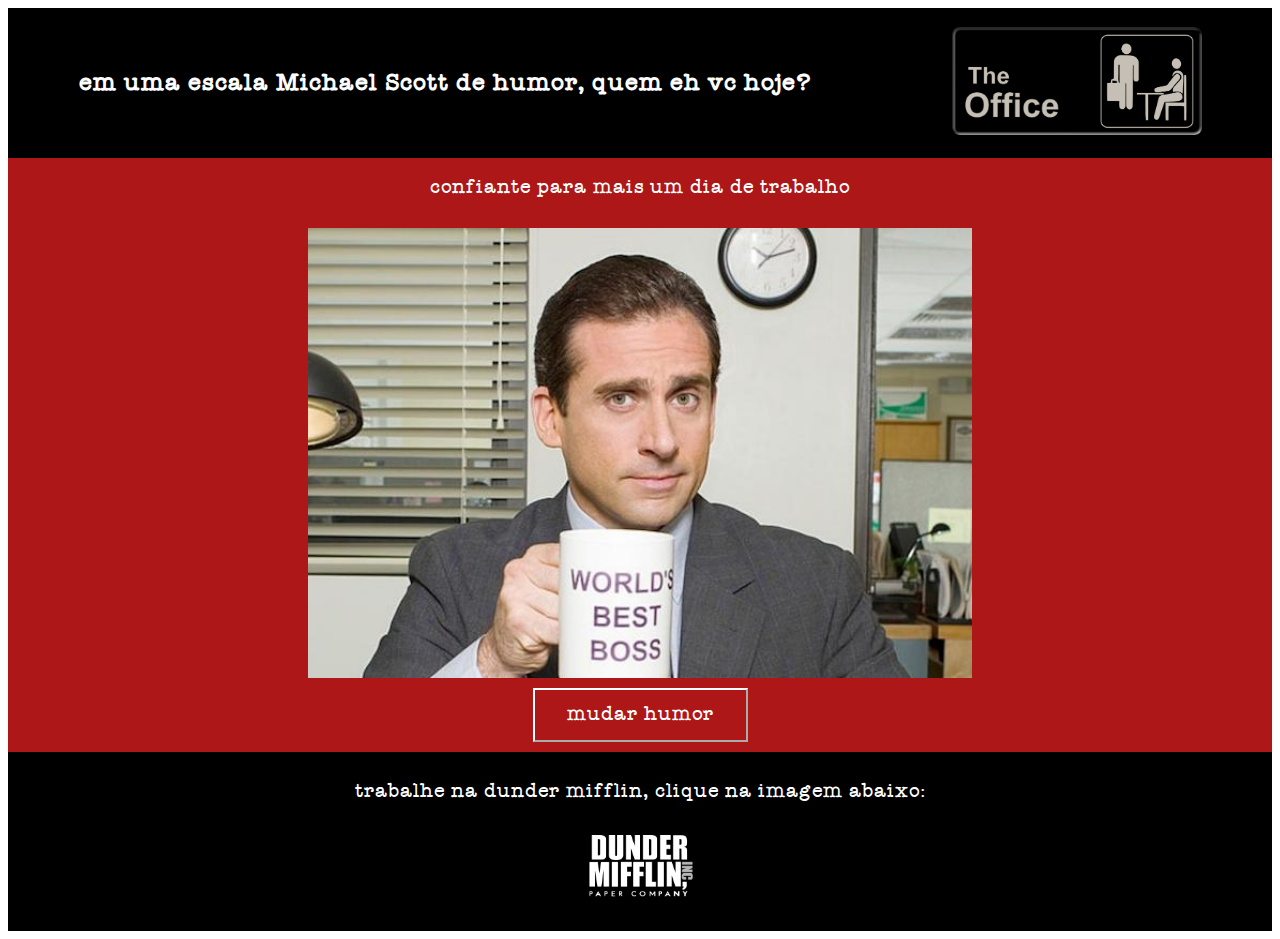
<file: projeto_01_mood_game/index.html>
<!DOCTYPE html>
<html lang="pt-br">

<head>
    <meta charset="UTF-8">
    <meta http-equiv="X-UA-Compatible" content="IE=edge">
    <meta name="viewport" content="width=device-width, initial-scale=1.0">
    <link rel="stylesheet" href="style.css">
    <title>Escala Michael Scott de humor</title>
</head>

<body>
    <header class="section1">
        <div class="imagem1">
            <img src="images/theoffice.png" width="250px">
        </div>
        <h2>em uma escala Michael Scott de humor, quem eh vc hoje?</h2>
    </header>

    <div class="legenda">
        <p id="michael1">confiante para mais um dia de trabalho</p>
    </div>

    <section class="section2">
        <img id="michael" src="images/confiante.jpg" alt="Michael Scott, personagem da série The Office">
    </section>

    <div class="botao">
        <button id="mudar_humor" value="confiante">mudar humor</button>
    </div>

    <footer>
        <p>trabalhe na dunder mifflin, clique na imagem abaixo:</p>
        <a href="https://www.linkedin.com/company/dunder-mifflin-scranton/?trk=similar-pages_result-card_full-click&originalSubdomain=br" target="_blank"><img class="imagem3" src="images/dundermifflin.png"></a>
    </footer>

    <script type="text/javascript" src="script.js"></script>
</body>

</html>
</file>
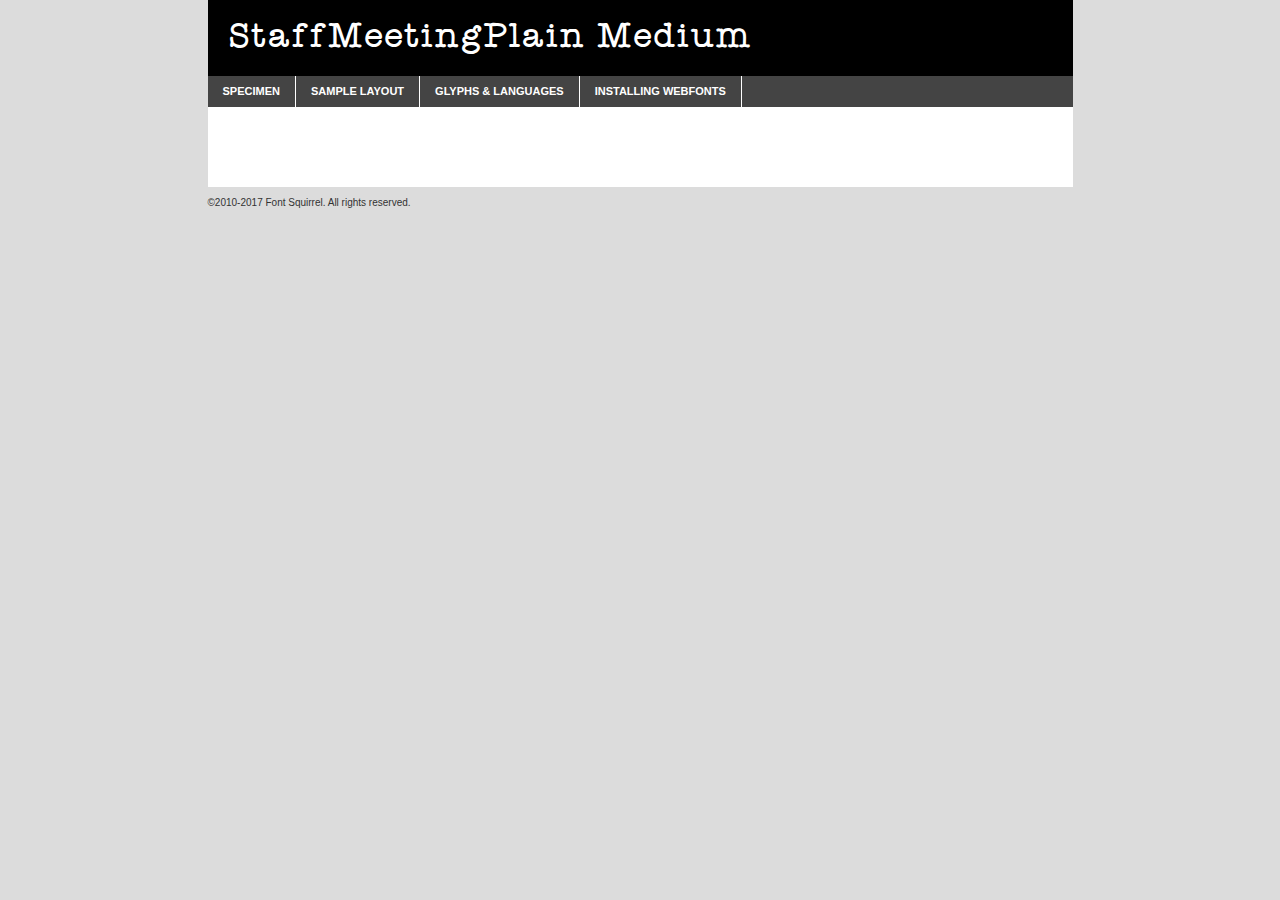
<file: projeto_01_mood_game/font/staffmeetingplain-demo.html>
<!DOCTYPE html PUBLIC "-//W3C//DTD XHTML 1.0 Transitional//EN"
	"http://www.w3.org/TR/xhtml1/DTD/xhtml1-transitional.dtd">

<html xmlns="http://www.w3.org/1999/xhtml" xml:lang="en" lang="en">
<head>
	<meta http-equiv="Content-Type" content="text/html; charset=utf-8" />
	<script src="http://ajax.googleapis.com/ajax/libs/jquery/1.7.2/jquery.min.js" type="text/javascript" charset="utf-8"></script>
	<script type="text/javascript">
	(function($){$.fn.easyTabs=function(option){var param=jQuery.extend({fadeSpeed:"fast",defaultContent:1,activeClass:'active'},option);$(this).each(function(){var thisId="#"+this.id;if(param.defaultContent==''){param.defaultContent=1;}
	if(typeof param.defaultContent=="number")
	{var defaultTab=$(thisId+" .tabs li:eq("+(param.defaultContent-1)+") a").attr('href').substr(1);}else{var defaultTab=param.defaultContent;}
	$(thisId+" .tabs li a").each(function(){var tabToHide=$(this).attr('href').substr(1);$("#"+tabToHide).addClass('easytabs-tab-content');});hideAll();changeContent(defaultTab);function hideAll(){$(thisId+" .easytabs-tab-content").hide();}
	function changeContent(tabId){hideAll();$(thisId+" .tabs li").removeClass(param.activeClass);$(thisId+" .tabs li a[href=#"+tabId+"]").closest('li').addClass(param.activeClass);if(param.fadeSpeed!="none")
	{$(thisId+" #"+tabId).fadeIn(param.fadeSpeed);}else{$(thisId+" #"+tabId).show();}}
	$(thisId+" .tabs li").click(function(){var tabId=$(this).find('a').attr('href').substr(1);changeContent(tabId);return false;});});}})(jQuery);
	</script>
	<link rel="stylesheet" href="specimen_files/specimen_stylesheet.css" type="text/css" charset="utf-8" />
	<link rel="stylesheet" href="stylesheet.css" type="text/css" charset="utf-8" />

	<style type="text/css">
					body{
				font-family: 'staffmeetingplainmedium';
							}
		</style>

	<title>StaffMeetingPlain Medium Specimen</title>
	
	
	<script type="text/javascript" charset="utf-8">
		$(document).ready(function() {
			$('#container').easyTabs({defaultContent:1});
		});
	</script>
</head>

<body>
<div id="container">
	<div id="header">
		StaffMeetingPlain Medium	</div>
	<ul class="tabs">
		<li><a href="#specimen">Specimen</a></li>
		<li><a href="#layout">Sample Layout</a></li>
				<li><a href="#glyphs">Glyphs &amp; Languages</a></li>
		<li><a href="#installing">Installing Webfonts</a></li>
		
	</ul>
	
	<div id="main_content">

		
			<div id="specimen">
		
				<div class="section">
					<div class="grid12 firstcol">
						<div class="huge">AaBb</div>
					</div>
				</div>
		
				<div class="section">
					<div class="glyph_range">A&#x200B;B&#x200b;C&#x200b;D&#x200b;E&#x200b;F&#x200b;G&#x200b;H&#x200b;I&#x200b;J&#x200b;K&#x200b;L&#x200b;M&#x200b;N&#x200b;O&#x200b;P&#x200b;Q&#x200b;R&#x200b;S&#x200b;T&#x200b;U&#x200b;V&#x200b;W&#x200b;X&#x200b;Y&#x200b;Z&#x200b;a&#x200b;b&#x200b;c&#x200b;d&#x200b;e&#x200b;f&#x200b;g&#x200b;h&#x200b;i&#x200b;j&#x200b;k&#x200b;l&#x200b;m&#x200b;n&#x200b;o&#x200b;p&#x200b;q&#x200b;r&#x200b;s&#x200b;t&#x200b;u&#x200b;v&#x200b;w&#x200b;x&#x200b;y&#x200b;z&#x200b;1&#x200b;2&#x200b;3&#x200b;4&#x200b;5&#x200b;6&#x200b;7&#x200b;8&#x200b;9&#x200b;0&#x200b;&amp;&#x200b;.&#x200b;,&#x200b;?&#x200b;!&#x200b;&#64;&#x200b;(&#x200b;)&#x200b;#&#x200b;$&#x200b;%&#x200b;*&#x200b;+&#x200b;-&#x200b;=&#x200b;:&#x200b;;</div>
				</div>
				<div class="section">
					<div class="grid12 firstcol">
						<table class="sample_table">
							<tr><td>10</td><td class="size10">abcdefghijklmnopqrstuvwxyzABCDEFGHIJKLMNOPQRSTUVWXYZ0123456789abcdefghijklmnopqrstuvwxyzABCDEFGHIJKLMNOPQRSTUVWXYZ0123456789abcdefghijklmnopqrstuvwxyzABCDEFGHIJKLMNOPQRSTUVWXYZ</td></tr>
							<tr><td>11</td><td class="size11">abcdefghijklmnopqrstuvwxyzABCDEFGHIJKLMNOPQRSTUVWXYZ0123456789abcdefghijklmnopqrstuvwxyzABCDEFGHIJKLMNOPQRSTUVWXYZ0123456789abcdefghijklmnopqrstuvwxyzABCDEFGHIJKLMNOPQRSTUVWXYZ</td></tr>
							<tr><td>12</td><td class="size12">abcdefghijklmnopqrstuvwxyzABCDEFGHIJKLMNOPQRSTUVWXYZ0123456789abcdefghijklmnopqrstuvwxyzABCDEFGHIJKLMNOPQRSTUVWXYZ0123456789abcdefghijklmnopqrstuvwxyzABCDEFGHIJKLMNOPQRSTUVWXYZ</td></tr>
							<tr><td>13</td><td class="size13">abcdefghijklmnopqrstuvwxyzABCDEFGHIJKLMNOPQRSTUVWXYZ0123456789abcdefghijklmnopqrstuvwxyzABCDEFGHIJKLMNOPQRSTUVWXYZ0123456789abcdefghijklmnopqrstuvwxyzABCDEFGHIJKLMNOPQRSTUVWXYZ</td></tr>
							<tr><td>14</td><td class="size14">abcdefghijklmnopqrstuvwxyzABCDEFGHIJKLMNOPQRSTUVWXYZ0123456789abcdefghijklmnopqrstuvwxyzABCDEFGHIJKLMNOPQRSTUVWXYZ0123456789abcdefghijklmnopqrstuvwxyzABCDEFGHIJKLMNOPQRSTUVWXYZ</td></tr>
							<tr><td>16</td><td class="size16">abcdefghijklmnopqrstuvwxyzABCDEFGHIJKLMNOPQRSTUVWXYZ0123456789abcdefghijklmnopqrstuvwxyzABCDEFGHIJKLMNOPQRSTUVWXYZ</td></tr>
							<tr><td>18</td><td class="size18">abcdefghijklmnopqrstuvwxyzABCDEFGHIJKLMNOPQRSTUVWXYZ0123456789abcdefghijklmnopqrstuvwxyzABCDEFGHIJKLMNOPQRSTUVWXYZ</td></tr>
							<tr><td>20</td><td class="size20">abcdefghijklmnopqrstuvwxyzABCDEFGHIJKLMNOPQRSTUVWXYZ0123456789abcdefghijklmnopqrstuvwxyzABCDEFGHIJKLMNOPQRSTUVWXYZ</td></tr>
							<tr><td>24</td><td class="size24">abcdefghijklmnopqrstuvwxyzABCDEFGHIJKLMNOPQRSTUVWXYZ0123456789abcdefghijklmnopqrstuvwxyzABCDEFGHIJKLMNOPQRSTUVWXYZ</td></tr>
							<tr><td>30</td><td class="size30">abcdefghijklmnopqrstuvwxyzABCDEFGHIJKLMNOPQRSTUVWXYZ0123456789abcdefghijklmnopqrstuvwxyzABCDEFGHIJKLMNOPQRSTUVWXYZ</td></tr>
							<tr><td>36</td><td class="size36">abcdefghijklmnopqrstuvwxyzABCDEFGHIJKLMNOPQRSTUVWXYZ0123456789abcdefghijklmnopqrstuvwxyzABCDEFGHIJKLMNOPQRSTUVWXYZ</td></tr>
							<tr><td>48</td><td class="size48">abcdefghijklmnopqrstuvwxyzABCDEFGHIJKLMNOPQRSTUVWXYZ0123456789abcdefghijklmnopqrstuvwxyzABCDEFGHIJKLMNOPQRSTUVWXYZ</td></tr>
							<tr><td>60</td><td class="size60">abcdefghijklmnopqrstuvwxyzABCDEFGHIJKLMNOPQRSTUVWXYZ0123456789abcdefghijklmnopqrstuvwxyzABCDEFGHIJKLMNOPQRSTUVWXYZ</td></tr>
							<tr><td>72</td><td class="size72">abcdefghijklmnopqrstuvwxyzABCDEFGHIJKLMNOPQRSTUVWXYZ0123456789abcdefghijklmnopqrstuvwxyzABCDEFGHIJKLMNOPQRSTUVWXYZ</td></tr>
							<tr><td>90</td><td class="size90">abcdefghijklmnopqrstuvwxyzABCDEFGHIJKLMNOPQRSTUVWXYZ0123456789abcdefghijklmnopqrstuvwxyzABCDEFGHIJKLMNOPQRSTUVWXYZ</td></tr>
						</table>
				
					</div>
			
				</div>
		
		
		
								<div class="section" id="bodycomparison">


										<div id="xheight">
				<div class="fontbody">&#x25FC;&#x25FC;&#x25FC;&#x25FC;&#x25FC;&#x25FC;&#x25FC;&#x25FC;&#x25FC;&#x25FC;&#x25FC;&#x25FC;&#x25FC;&#x25FC;&#x25FC;&#x25FC;&#x25FC;&#x25FC;&#x25FC;&#x25FC;&#x25FC;&#x25FC;&#x25FC;&#x25FC;&#x25FC;&#x25FC;&#x25FC;&#x25FC;&#x25FC;&#x25FC;&#x25FC;&#x25FC;&#x25FC;&#x25FC;&#x25FC;&#x25FC;&#x25FC;&#x25FC;&#x25FC;&#x25FC;&#x25FC;&#x25FC;&#x25FC;&#x25FC;&#x25FC;&#x25FC;&#x25FC;&#x25FC;&#x25FC;&#x25FC;&#x25FC;&#x25FC;&#x25FC;&#x25FC;&#x25FC;&#x25FC;&#x25FC;&#x25FC;&#x25FC;&#x25FC;&#x25FC;&#x25FC;&#x25FC;&#x25FC;&#x25FC;&#x25FC;&#x25FC;&#x25FC;&#x25FC;&#x25FC;&#x25FC;&#x25FC;&#x25FC;&#x25FC;&#x25FC;&#x25FC;&#x25FC;&#x25FC;&#x25FC;&#x25FC;&#x25FC;&#x25FC;&#x25FC;&#x25FC;&#x25FC;&#x25FC;&#x25FC;&#x25FC;&#x25FC;&#x25FC;&#x25FC;&#x25FC;&#x25FC;&#x25FC;&#x25FC;&#x25FC;&#x25FC;&#x25FC;&#x25FC;body</div><div class="arialbody">body</div><div class="verdanabody">body</div><div class="georgiabody">body</div></div>
										<div class="fontbody" style="z-index:1">
											body<span>StaffMeetingPlain Medium</span>
										</div>
										<div class="arialbody" style="z-index:1">
											body<span>Arial</span>
										</div>
										<div class="verdanabody" style="z-index:1">
											body<span>Verdana</span>
										</div>
										<div class="georgiabody" style="z-index:1">
											body<span>Georgia</span>
										</div>



								</div>
		
		
				<div class="section psample psample_row1" id="">
					
					<div class="grid2 firstcol">
						<p class="size10"><span>10.</span>Aenean lacinia bibendum nulla sed consectetur. Fusce dapibus, tellus ac cursus commodo, tortor mauris condimentum nibh, ut fermentum massa justo sit amet risus. Nullam id dolor id nibh ultricies vehicula ut id elit. Cum sociis natoque penatibus et magnis dis parturient montes, nascetur ridiculus mus. Nulla vitae elit libero, a pharetra augue.</p>
			
					</div>
					<div class="grid3">
						<p class="size11"><span>11.</span>Aenean lacinia bibendum nulla sed consectetur. Fusce dapibus, tellus ac cursus commodo, tortor mauris condimentum nibh, ut fermentum massa justo sit amet risus. Nullam id dolor id nibh ultricies vehicula ut id elit. Cum sociis natoque penatibus et magnis dis parturient montes, nascetur ridiculus mus. Nulla vitae elit libero, a pharetra augue.</p>
			
					</div>
					<div class="grid3">
						<p class="size12"><span>12.</span>Aenean lacinia bibendum nulla sed consectetur. Fusce dapibus, tellus ac cursus commodo, tortor mauris condimentum nibh, ut fermentum massa justo sit amet risus. Nullam id dolor id nibh ultricies vehicula ut id elit. Cum sociis natoque penatibus et magnis dis parturient montes, nascetur ridiculus mus. Nulla vitae elit libero, a pharetra augue.</p>
			
					</div>
					<div class="grid4">
						<p class="size13"><span>13.</span>Aenean lacinia bibendum nulla sed consectetur. Fusce dapibus, tellus ac cursus commodo, tortor mauris condimentum nibh, ut fermentum massa justo sit amet risus. Nullam id dolor id nibh ultricies vehicula ut id elit. Cum sociis natoque penatibus et magnis dis parturient montes, nascetur ridiculus mus. Nulla vitae elit libero, a pharetra augue.</p>
			
					</div>
					<div class="white_blend"></div>
					
				</div>
				<div class="section psample psample_row2" id="">
					<div class="grid3 firstcol">
						<p class="size14"><span>14.</span>Aenean lacinia bibendum nulla sed consectetur. Fusce dapibus, tellus ac cursus commodo, tortor mauris condimentum nibh, ut fermentum massa justo sit amet risus. Nullam id dolor id nibh ultricies vehicula ut id elit. Cum sociis natoque penatibus et magnis dis parturient montes, nascetur ridiculus mus. Nulla vitae elit libero, a pharetra augue.</p>
			
					</div>
					<div class="grid4">
						<p class="size16"><span>16.</span>Aenean lacinia bibendum nulla sed consectetur. Fusce dapibus, tellus ac cursus commodo, tortor mauris condimentum nibh, ut fermentum massa justo sit amet risus. Nullam id dolor id nibh ultricies vehicula ut id elit. Cum sociis natoque penatibus et magnis dis parturient montes, nascetur ridiculus mus. Nulla vitae elit libero, a pharetra augue.</p>
			
					</div>
					<div class="grid5">
						<p class="size18"><span>18.</span>Aenean lacinia bibendum nulla sed consectetur. Fusce dapibus, tellus ac cursus commodo, tortor mauris condimentum nibh, ut fermentum massa justo sit amet risus. Nullam id dolor id nibh ultricies vehicula ut id elit. Cum sociis natoque penatibus et magnis dis parturient montes, nascetur ridiculus mus. Nulla vitae elit libero, a pharetra augue.</p>
			
					</div>

					<div class="white_blend"></div>

				</div>
				
				<div class="section psample psample_row3" id="">
					<div class="grid5 firstcol">
						<p class="size20"><span>20.</span>Aenean lacinia bibendum nulla sed consectetur. Fusce dapibus, tellus ac cursus commodo, tortor mauris condimentum nibh, ut fermentum massa justo sit amet risus. Nullam id dolor id nibh ultricies vehicula ut id elit. Cum sociis natoque penatibus et magnis dis parturient montes, nascetur ridiculus mus. Nulla vitae elit libero, a pharetra augue.</p>
					</div>
					<div class="grid7">
						<p class="size24"><span>24.</span>Aenean lacinia bibendum nulla sed consectetur. Fusce dapibus, tellus ac cursus commodo, tortor mauris condimentum nibh, ut fermentum massa justo sit amet risus. Nullam id dolor id nibh ultricies vehicula ut id elit. Cum sociis natoque penatibus et magnis dis parturient montes, nascetur ridiculus mus. Nulla vitae elit libero, a pharetra augue.</p>
					</div>
					
					<div class="white_blend"></div>
					
				</div>
				
				<div class="section psample psample_row4" id="">
					<div class="grid12 firstcol">
						<p class="size30"><span>30.</span>Aenean lacinia bibendum nulla sed consectetur. Fusce dapibus, tellus ac cursus commodo, tortor mauris condimentum nibh, ut fermentum massa justo sit amet risus. Nullam id dolor id nibh ultricies vehicula ut id elit. Cum sociis natoque penatibus et magnis dis parturient montes, nascetur ridiculus mus. Nulla vitae elit libero, a pharetra augue.</p>
					</div>
					<div class="white_blend"></div>
					
				</div>
				
				
				
				<div class="section psample psample_row1 fullreverse">
					<div class="grid2 firstcol">
						<p class="size10"><span>10.</span>Aenean lacinia bibendum nulla sed consectetur. Fusce dapibus, tellus ac cursus commodo, tortor mauris condimentum nibh, ut fermentum massa justo sit amet risus. Nullam id dolor id nibh ultricies vehicula ut id elit. Cum sociis natoque penatibus et magnis dis parturient montes, nascetur ridiculus mus. Nulla vitae elit libero, a pharetra augue.</p>
			
					</div>
					<div class="grid3">
						<p class="size11"><span>11.</span>Aenean lacinia bibendum nulla sed consectetur. Fusce dapibus, tellus ac cursus commodo, tortor mauris condimentum nibh, ut fermentum massa justo sit amet risus. Nullam id dolor id nibh ultricies vehicula ut id elit. Cum sociis natoque penatibus et magnis dis parturient montes, nascetur ridiculus mus. Nulla vitae elit libero, a pharetra augue.</p>
			
					</div>
					<div class="grid3">
						<p class="size12"><span>12.</span>Aenean lacinia bibendum nulla sed consectetur. Fusce dapibus, tellus ac cursus commodo, tortor mauris condimentum nibh, ut fermentum massa justo sit amet risus. Nullam id dolor id nibh ultricies vehicula ut id elit. Cum sociis natoque penatibus et magnis dis parturient montes, nascetur ridiculus mus. Nulla vitae elit libero, a pharetra augue.</p>
			
					</div>
					<div class="grid4">
						<p class="size13"><span>13.</span>Aenean lacinia bibendum nulla sed consectetur. Fusce dapibus, tellus ac cursus commodo, tortor mauris condimentum nibh, ut fermentum massa justo sit amet risus. Nullam id dolor id nibh ultricies vehicula ut id elit. Cum sociis natoque penatibus et magnis dis parturient montes, nascetur ridiculus mus. Nulla vitae elit libero, a pharetra augue.</p>
			
					</div>
					<div class="black_blend"></div>
					
				</div>
				
				<div class="section psample psample_row2 fullreverse">
					<div class="grid3 firstcol">
						<p class="size14"><span>14.</span>Aenean lacinia bibendum nulla sed consectetur. Fusce dapibus, tellus ac cursus commodo, tortor mauris condimentum nibh, ut fermentum massa justo sit amet risus. Nullam id dolor id nibh ultricies vehicula ut id elit. Cum sociis natoque penatibus et magnis dis parturient montes, nascetur ridiculus mus. Nulla vitae elit libero, a pharetra augue.</p>
			
					</div>
					<div class="grid4">
						<p class="size16"><span>16.</span>Aenean lacinia bibendum nulla sed consectetur. Fusce dapibus, tellus ac cursus commodo, tortor mauris condimentum nibh, ut fermentum massa justo sit amet risus. Nullam id dolor id nibh ultricies vehicula ut id elit. Cum sociis natoque penatibus et magnis dis parturient montes, nascetur ridiculus mus. Nulla vitae elit libero, a pharetra augue.</p>
			
					</div>
					<div class="grid5">
						<p class="size18"><span>18.</span>Aenean lacinia bibendum nulla sed consectetur. Fusce dapibus, tellus ac cursus commodo, tortor mauris condimentum nibh, ut fermentum massa justo sit amet risus. Nullam id dolor id nibh ultricies vehicula ut id elit. Cum sociis natoque penatibus et magnis dis parturient montes, nascetur ridiculus mus. Nulla vitae elit libero, a pharetra augue.</p>
			
					</div>
					<div class="black_blend"></div>

				</div>
				
				<div class="section psample fullreverse psample_row3" id="">
					<div class="grid5 firstcol">
						<p class="size20"><span>20.</span>Aenean lacinia bibendum nulla sed consectetur. Fusce dapibus, tellus ac cursus commodo, tortor mauris condimentum nibh, ut fermentum massa justo sit amet risus. Nullam id dolor id nibh ultricies vehicula ut id elit. Cum sociis natoque penatibus et magnis dis parturient montes, nascetur ridiculus mus. Nulla vitae elit libero, a pharetra augue.</p>
					</div>
					<div class="grid7">
						<p class="size24"><span>24.</span>Aenean lacinia bibendum nulla sed consectetur. Fusce dapibus, tellus ac cursus commodo, tortor mauris condimentum nibh, ut fermentum massa justo sit amet risus. Nullam id dolor id nibh ultricies vehicula ut id elit. Cum sociis natoque penatibus et magnis dis parturient montes, nascetur ridiculus mus. Nulla vitae elit libero, a pharetra augue.</p>
					</div>
					
					<div class="black_blend"></div>
					
				</div>
				
				<div class="section psample fullreverse psample_row4" id="" style="border-bottom: 20px #000 solid;">
					<div class="grid12 firstcol">
						<p class="size30"><span>30.</span>Aenean lacinia bibendum nulla sed consectetur. Fusce dapibus, tellus ac cursus commodo, tortor mauris condimentum nibh, ut fermentum massa justo sit amet risus. Nullam id dolor id nibh ultricies vehicula ut id elit. Cum sociis natoque penatibus et magnis dis parturient montes, nascetur ridiculus mus. Nulla vitae elit libero, a pharetra augue.</p>
					</div>
					<div class="black_blend"></div>
					
				</div>
				
				
				
				
			</div>
			
			<div id="layout">
				
				<div class="section">
					
					<div class="grid12 firstcol">
						<h1>Lorem Ipsum Dolor</h1>
						<h2>Etiam porta sem malesuada magna mollis euismod</h2>
						
						<p class="byline">By <a href="#link">Aenean Lacinia</a></p>
					</div>
				</div>
				<div class="section">
					<div class="grid8 firstcol">
						<p class="large">Donec sed odio dui. Morbi leo risus, porta ac consectetur ac, vestibulum at eros. Fusce dapibus, tellus ac cursus commodo, tortor mauris condimentum nibh, ut fermentum massa justo sit amet risus. </p>

						
						<h3>Pellentesque ornare sem</h3>

						<p>Maecenas sed diam eget risus varius blandit sit amet non magna. Maecenas faucibus mollis interdum. Donec ullamcorper nulla non metus auctor fringilla. Nullam id dolor id nibh ultricies vehicula ut id elit. Nullam id dolor id nibh ultricies vehicula ut id elit. </p>

						<p>Aenean eu leo quam. Pellentesque ornare sem lacinia quam venenatis vestibulum. Lorem ipsum dolor sit amet, consectetur adipiscing elit. Cum sociis natoque penatibus et magnis dis parturient montes, nascetur ridiculus mus. </p>

						<p>Nulla vitae elit libero, a pharetra augue. Praesent commodo cursus magna, vel scelerisque nisl consectetur et. Aenean lacinia bibendum nulla sed consectetur. </p>

						<p>Nullam quis risus eget urna mollis ornare vel eu leo. Nullam quis risus eget urna mollis ornare vel eu leo. Maecenas sed diam eget risus varius blandit sit amet non magna. Donec ullamcorper nulla non metus auctor fringilla. </p>

						<h3>Cras mattis consectetur</h3>

						<p>Aenean eu leo quam. Pellentesque ornare sem lacinia quam venenatis vestibulum. Aenean lacinia bibendum nulla sed consectetur. Integer posuere erat a ante venenatis dapibus posuere velit aliquet. Cras mattis consectetur purus sit amet fermentum. </p>

						<p>Nullam id dolor id nibh ultricies vehicula ut id elit. Nullam quis risus eget urna mollis ornare vel eu leo. Cras mattis consectetur purus sit amet fermentum.</p>
					</div>
					
					<div class="grid4 sidebar">
						
						<div class="box reverse">
							<p class="last">Nullam quis risus eget urna mollis ornare vel eu leo. Donec ullamcorper nulla non metus auctor fringilla. Cras mattis consectetur purus sit amet fermentum. Sed posuere consectetur est at lobortis. Lorem ipsum dolor sit amet, consectetur adipiscing elit. </p>
						</div>
						
						<p class="caption">Maecenas sed diam eget risus varius.</p>

						<p>Vestibulum id ligula porta felis euismod semper. Integer posuere erat a ante venenatis dapibus posuere velit aliquet. Vestibulum id ligula porta felis euismod semper. Sed posuere consectetur est at lobortis. Maecenas sed diam eget risus varius blandit sit amet non magna. Fusce dapibus, tellus ac cursus commodo, tortor mauris condimentum nibh, ut fermentum massa justo sit amet risus. </p>

					

						<p>Duis mollis, est non commodo luctus, nisi erat porttitor ligula, eget lacinia odio sem nec elit. Aenean lacinia bibendum nulla sed consectetur. Vivamus sagittis lacus vel augue laoreet rutrum faucibus dolor auctor. Aenean lacinia bibendum nulla sed consectetur. Nullam quis risus eget urna mollis ornare vel eu leo. </p>

						<p>Praesent commodo cursus magna, vel scelerisque nisl consectetur et. Donec ullamcorper nulla non metus auctor fringilla. Maecenas faucibus mollis interdum. Fusce dapibus, tellus ac cursus commodo, tortor mauris condimentum nibh, ut fermentum massa justo sit amet risus. </p>

					</div>
				</div>
				
			</div>


			



		<div id="glyphs">
			<div class="section">
				<div class="grid12 firstcol">
			
				<h1>Language Support</h1>
				<p>The subset of StaffMeetingPlain Medium in this kit supports the following languages:<br />
			
					English, Arrernte, Bislama, Cebuano, Fijian, Gilbertese, Hmong, Ibanag, Iloko_ilokano, Interglossa_glosa, Interlingua, Lojban, Norfolk_pitcairnese, Oromo, Rotokas, Seychelles_creole, Shona, Somali, Southern_ndebele, Swahili, Swati_swazi, Tok_pisin, Warlpiri, Xhosa, Zulu, Latinbasic, Ubasic, Demo				</p>
				<h1>Glyph Chart</h1>
				<p>The subset of StaffMeetingPlain Medium in this kit includes all the glyphs listed below. Unicode entities are included above each glyph to help you insert individual characters into your layout.</p>
				<div id="glyph_chart">
			
																				 <div><p>&amp;#13;</p>&#13;</div>
																				 <div><p>&amp;#32;</p>&#32;</div>
																				 <div><p>&amp;#33;</p>&#33;</div>
																				 <div><p>&amp;#34;</p>&#34;</div>
																				 <div><p>&amp;#35;</p>&#35;</div>
																				 <div><p>&amp;#36;</p>&#36;</div>
																				 <div><p>&amp;#37;</p>&#37;</div>
																				 <div><p>&amp;#38;</p>&#38;</div>
																				 <div><p>&amp;#39;</p>&#39;</div>
																				 <div><p>&amp;#40;</p>&#40;</div>
																				 <div><p>&amp;#41;</p>&#41;</div>
																				 <div><p>&amp;#42;</p>&#42;</div>
																				 <div><p>&amp;#43;</p>&#43;</div>
																				 <div><p>&amp;#44;</p>&#44;</div>
																				 <div><p>&amp;#45;</p>&#45;</div>
																				 <div><p>&amp;#46;</p>&#46;</div>
																				 <div><p>&amp;#47;</p>&#47;</div>
																				 <div><p>&amp;#48;</p>&#48;</div>
																				 <div><p>&amp;#49;</p>&#49;</div>
																				 <div><p>&amp;#50;</p>&#50;</div>
																				 <div><p>&amp;#51;</p>&#51;</div>
																				 <div><p>&amp;#52;</p>&#52;</div>
																				 <div><p>&amp;#53;</p>&#53;</div>
																				 <div><p>&amp;#54;</p>&#54;</div>
																				 <div><p>&amp;#55;</p>&#55;</div>
																				 <div><p>&amp;#56;</p>&#56;</div>
																				 <div><p>&amp;#57;</p>&#57;</div>
																				 <div><p>&amp;#58;</p>&#58;</div>
																				 <div><p>&amp;#59;</p>&#59;</div>
																				 <div><p>&amp;#60;</p>&#60;</div>
																				 <div><p>&amp;#61;</p>&#61;</div>
																				 <div><p>&amp;#62;</p>&#62;</div>
																				 <div><p>&amp;#63;</p>&#63;</div>
																				 <div><p>&amp;#64;</p>&#64;</div>
																				 <div><p>&amp;#65;</p>&#65;</div>
																				 <div><p>&amp;#66;</p>&#66;</div>
																				 <div><p>&amp;#67;</p>&#67;</div>
																				 <div><p>&amp;#68;</p>&#68;</div>
																				 <div><p>&amp;#69;</p>&#69;</div>
																				 <div><p>&amp;#70;</p>&#70;</div>
																				 <div><p>&amp;#71;</p>&#71;</div>
																				 <div><p>&amp;#72;</p>&#72;</div>
																				 <div><p>&amp;#73;</p>&#73;</div>
																				 <div><p>&amp;#74;</p>&#74;</div>
																				 <div><p>&amp;#75;</p>&#75;</div>
																				 <div><p>&amp;#76;</p>&#76;</div>
																				 <div><p>&amp;#77;</p>&#77;</div>
																				 <div><p>&amp;#78;</p>&#78;</div>
																				 <div><p>&amp;#79;</p>&#79;</div>
																				 <div><p>&amp;#80;</p>&#80;</div>
																				 <div><p>&amp;#81;</p>&#81;</div>
																				 <div><p>&amp;#82;</p>&#82;</div>
																				 <div><p>&amp;#83;</p>&#83;</div>
																				 <div><p>&amp;#84;</p>&#84;</div>
																				 <div><p>&amp;#85;</p>&#85;</div>
																				 <div><p>&amp;#86;</p>&#86;</div>
																				 <div><p>&amp;#87;</p>&#87;</div>
																				 <div><p>&amp;#88;</p>&#88;</div>
																				 <div><p>&amp;#89;</p>&#89;</div>
																				 <div><p>&amp;#90;</p>&#90;</div>
																				 <div><p>&amp;#91;</p>&#91;</div>
																				 <div><p>&amp;#92;</p>&#92;</div>
																				 <div><p>&amp;#93;</p>&#93;</div>
																				 <div><p>&amp;#94;</p>&#94;</div>
																				 <div><p>&amp;#95;</p>&#95;</div>
																				 <div><p>&amp;#96;</p>&#96;</div>
																				 <div><p>&amp;#97;</p>&#97;</div>
																				 <div><p>&amp;#98;</p>&#98;</div>
																				 <div><p>&amp;#99;</p>&#99;</div>
																				 <div><p>&amp;#100;</p>&#100;</div>
																				 <div><p>&amp;#101;</p>&#101;</div>
																				 <div><p>&amp;#102;</p>&#102;</div>
																				 <div><p>&amp;#103;</p>&#103;</div>
																				 <div><p>&amp;#104;</p>&#104;</div>
																				 <div><p>&amp;#105;</p>&#105;</div>
																				 <div><p>&amp;#106;</p>&#106;</div>
																				 <div><p>&amp;#107;</p>&#107;</div>
																				 <div><p>&amp;#108;</p>&#108;</div>
																				 <div><p>&amp;#109;</p>&#109;</div>
																				 <div><p>&amp;#110;</p>&#110;</div>
																				 <div><p>&amp;#111;</p>&#111;</div>
																				 <div><p>&amp;#112;</p>&#112;</div>
																				 <div><p>&amp;#113;</p>&#113;</div>
																				 <div><p>&amp;#114;</p>&#114;</div>
																				 <div><p>&amp;#115;</p>&#115;</div>
																				 <div><p>&amp;#116;</p>&#116;</div>
																				 <div><p>&amp;#117;</p>&#117;</div>
																				 <div><p>&amp;#118;</p>&#118;</div>
																				 <div><p>&amp;#119;</p>&#119;</div>
																				 <div><p>&amp;#120;</p>&#120;</div>
																				 <div><p>&amp;#121;</p>&#121;</div>
																				 <div><p>&amp;#122;</p>&#122;</div>
																				 <div><p>&amp;#123;</p>&#123;</div>
																				 <div><p>&amp;#124;</p>&#124;</div>
																				 <div><p>&amp;#125;</p>&#125;</div>
																				 <div><p>&amp;#126;</p>&#126;</div>
																				 <div><p>&amp;#160;</p>&#160;</div>
																				 <div><p>&amp;#173;</p>&#173;</div>
																				 <div><p>&amp;#8192;</p>&#8192;</div>
																				 <div><p>&amp;#8193;</p>&#8193;</div>
																				 <div><p>&amp;#8194;</p>&#8194;</div>
																				 <div><p>&amp;#8195;</p>&#8195;</div>
																				 <div><p>&amp;#8196;</p>&#8196;</div>
																				 <div><p>&amp;#8197;</p>&#8197;</div>
																				 <div><p>&amp;#8198;</p>&#8198;</div>
																				 <div><p>&amp;#8199;</p>&#8199;</div>
																				 <div><p>&amp;#8200;</p>&#8200;</div>
																				 <div><p>&amp;#8201;</p>&#8201;</div>
																				 <div><p>&amp;#8202;</p>&#8202;</div>
																				 <div><p>&amp;#8208;</p>&#8208;</div>
																				 <div><p>&amp;#8209;</p>&#8209;</div>
																				 <div><p>&amp;#8210;</p>&#8210;</div>
																				 <div><p>&amp;#8211;</p>&#8211;</div>
																				 <div><p>&amp;#8212;</p>&#8212;</div>
																				 <div><p>&amp;#8216;</p>&#8216;</div>
																				 <div><p>&amp;#8217;</p>&#8217;</div>
																				 <div><p>&amp;#8220;</p>&#8220;</div>
																				 <div><p>&amp;#8221;</p>&#8221;</div>
																				 <div><p>&amp;#8239;</p>&#8239;</div>
																				 <div><p>&amp;#8287;</p>&#8287;</div>
																				 <div><p>&amp;#9724;</p>&#9724;</div>
																																						</div>	
				</div>
		
		
			</div>
		</div>
		
		
		<div id="specs">
			
		</div>
	
		<div id="installing">
			<div class="section">
				<div class="grid7 firstcol">
					<h1>Installing Webfonts</h1>
					
					<p>Webfonts are supported by all major browser platforms but not all in the same way. There are currently four different font formats that must be included in order to target all browsers. This includes TTF, WOFF, EOT and SVG.</p>
					
					<h2>1. Upload your webfonts</h2>
					<p>You must upload your webfont kit to your website. They should be in or near the same directory as your CSS files.</p>
					
					<h2>2. Include the webfont stylesheet</h2>
					<p>A special CSS @font-face declaration helps the various browsers select the appropriate font it needs without causing you a bunch of headaches. Learn more about this syntax by reading the <a href="https://www.fontspring.com/blog/further-hardening-of-the-bulletproof-syntax">Fontspring blog post</a> about it. The code for it is as follows:</p>


<code>
@font-face{ 
	font-family: 'MyWebFont';
	src: url('WebFont.eot');
	src: url('WebFont.eot?#iefix') format('embedded-opentype'),
	     url('WebFont.woff') format('woff'),
	     url('WebFont.ttf') format('truetype'),
	     url('WebFont.svg#webfont') format('svg');
}
</code>

	<p>We've already gone ahead and generated the code for you. All you have to do is link to the stylesheet in your HTML, like this:</p>
	<code>&lt;link rel=&quot;stylesheet&quot; href=&quot;stylesheet.css&quot; type=&quot;text/css&quot; charset=&quot;utf-8&quot; /&gt;</code>

					<h2>3. Modify your own stylesheet</h2>
					<p>To take advantage of your new fonts, you must tell your stylesheet to use them. Look at the original @font-face declaration above and find the property called "font-family." The name linked there will be what you use to reference the font. Prepend that webfont name to the font stack in the "font-family" property, inside the selector you want to change. For example:</p>
<code>p { font-family: 'WebFont', Arial, sans-serif; }</code>

<h2>4. Test</h2>
<p>Getting webfonts to work cross-browser <em>can</em> be tricky. Use the information in the sidebar to help you if you find that fonts aren't loading in a particular browser.</p>
				</div>
				
				<div class="grid5 sidebar">
					<div class="box">
						<h2>Troubleshooting<br />Font-Face Problems</h2>
						<p>Having trouble getting your webfonts to load in your new website? Here are some tips to sort out what might be the problem.</p>

						<h3>Fonts not showing in any browser</h3>

						<p>This sounds like you need to work on the plumbing. You either did not upload the fonts to the correct directory, or you did not link the fonts properly in the CSS. If you've confirmed that all this is correct and you still have a problem, take a look at your .htaccess file and see if requests are getting intercepted.</p>

						<h3>Fonts not loading in iPhone or iPad</h3>

						<p>The most common problem here is that you are serving the fonts from an IIS server. IIS refuses to serve files that have unknown MIME types. If that is the case, you must set the MIME type for SVG to "image/svg+xml" in the server settings. Follow these instructions from Microsoft if you need help.</p>

						<h3>Fonts not loading in Firefox</h3>

						<p>The primary reason for this failure? You are still using a version Firefox older than 3.5. So upgrade already! If that isn't it, then you are very likely serving fonts from a different domain. Firefox requires that all font assets be served from the same domain. Lastly it is possible that you need to add WOFF to your list of MIME types (if you are serving via IIS.)</p>

						<h3>Fonts not loading in IE</h3>

						<p>Are you looking at Internet Explorer on an actual Windows machine or are you cheating by using a service like Adobe BrowserLab? Many of these screenshot services do not render @font-face for IE. Best to test it on a real machine.</p>

						<h3>Fonts not loading in IE9</h3>

						<p>IE9, like Firefox, requires that fonts be served from the same domain as the website. Make sure that is the case.</p>
					</div>
				</div>
			</div>
			
		</div>
	
	</div>
	<div id="footer">
		<p>&copy;2010-2017 Font Squirrel. All rights reserved.</p>
	</div>
</div>
</body>
</html>
</file>
<file: projeto_01_mood_game/style.css>
@font-face {
    font-family: "theoffice";
    src: url("font/staffmeetingplain-webfont.woff");
}

* {
    font-family: "theoffice";
    color: white;
}

.section1 {
    background-color: black;
    height: 150px;
    display: flex;
    flex-direction: row-reverse;
    justify-content: space-around;
    align-items: center;
}

.section2 {
    height: 450px;
    display: flex;
    background-color: #ae1717;
    justify-content: center;
    padding: 10px;
}

.imagem2 {
    width: 50%;
}

.imagem3 {
    width: 150px;
}

.legenda {
    background-color: #ae1717;
    display: flex;
    justify-content: center;
    font-size: 20px;
}

.botao {
    background-color: #ae1717;
    display: flex;
    justify-content: center;
    padding-bottom: 10px;
}

button {
    background-color: #ae1717;
    border-color: white;
    justify-content: center;
    padding: 15px 32px;
    font-size: 20px;
}

footer {
    display: flex;
    flex-direction: column;
    align-items: center;
    background-color: black;
    font-size: 20px;
    padding: 10px;
}
</file>
<file: projeto_01_mood_game/font/stylesheet.css>
/*! Generated by Font Squirrel (https://www.fontsquirrel.com) on July 19, 2021 */



@font-face {
    font-family: 'staffmeetingplainmedium';
    src: url('staffmeetingplain-webfont.woff2') format('woff2'),
         url('staffmeetingplain-webfont.woff') format('woff');
    font-weight: normal;
    font-style: normal;

}
</file>
<file: projeto_01_mood_game/font/specimen_files/specimen_stylesheet.css>
@import url('grid_12-825-55-15.css');

/*  
	CSS Reset by Eric Meyer - Released under Public Domain
    http://meyerweb.com/eric/tools/css/reset/
*/
html, body, div, span, applet, object, iframe,
h1, h2, h3, h4, h5, h6, p, blockquote, pre,
a, abbr, acronym, address, big, cite, code,
del, dfn, em, font, img, ins, kbd, q, s, samp,
small, strike, strong, sub, sup, tt, var,
b, u, i, center, dl, dt, dd, ol, ul, li,
fieldset, form, label, legend, table, 
caption, tbody, tfoot, thead, tr, th, td 
                  {margin: 0;padding: 0;border: 0;outline: 0;
                  font-size: 100%;vertical-align: baseline;
                  background: transparent;}
body              {line-height: 1;}
ol, ul            {list-style: none;}
blockquote, q     {quotes: none;}
blockquote:before, blockquote:after,
q:before, q:after {content: '';	content: none;}
:focus            {outline: 0;}
ins               {text-decoration: none;}
del               {text-decoration: line-through;}
table             {border-collapse: collapse;border-spacing: 0;}




body {
	color: #000;
	background-color: #dcdcdc;
}

a {
	text-decoration: none;
	color: #1883ba;
}

h1{
	font-size: 32px;
	font-weight: normal;
	font-style: normal;
	margin-bottom: 18px;
}

h2{
	font-size: 18px;
}

#container {
	width: 865px;
	margin: 0px auto;
}


#header {
	padding: 20px;
	font-size: 36px;
	background-color: #000;
	color: #fff;
}

#header span {
	color: #666;
}
#main_content {
	background-color: #fff;
	padding: 60px 20px 20px;
}


#footer p {
	margin: 0;
	padding-top: 10px;
	padding-bottom: 50px;
	color: #333;
	font: 10px Arial, sans-serif;
}

.tabs {
	width: 100%;
	height: 31px;
	background-color: #444;
}
.tabs li {
	float:  left;
	margin: 0;
	overflow: hidden;
	background-color: #444;
}
.tabs li a {
	display: block;
	color: #fff;
	text-decoration: none;
	font: bold 11px/11px 'Arial';
	text-transform: uppercase;
	padding: 10px 15px;
	border-right: 1px solid #fff;
}

.tabs li a:hover {
		background-color: #00b3ff;

}

.tabs li.active a {
	color:  #000;
	background-color: #fff;
}



div.huge {
	
	font-size: 300px;
	line-height: 1em;
	padding: 0;
	letter-spacing: -.02em;
	overflow: hidden;
}
div.glyph_range {
	font-size: 72px;
	line-height: 1.1em;
}

.size10{ font-size: 10px; }
.size11{ font-size: 11px; }
.size12{ font-size: 12px; }
.size13{ font-size: 13px; }
.size14{ font-size: 14px; }
.size16{ font-size: 16px; }
.size18{ font-size: 18px; }
.size20{ font-size: 20px; }
.size24{ font-size: 24px; }
.size30{ font-size: 30px; }
.size36{ font-size: 36px; }
.size48{ font-size: 48px; }
.size60{ font-size: 60px; }
.size72{ font-size: 72px; }
.size90{ font-size: 90px; }


.psample_row1 {	height: 120px;}
.psample_row1 {	height: 120px;}
.psample_row2 {	height: 160px;}
.psample_row3 {	height: 160px;}
.psample_row4 {	height: 160px;}

.psample {
	overflow: hidden;
	position: relative;
}
.psample p {
	line-height: 1.3em;
	display: block;
	overflow: hidden;
	margin: 0;
}

.psample span {
	margin-right: .5em;
}

.white_blend {
	width: 100%;
	height: 61px;
	background-image: url([data-uri]);
	position: absolute;
	bottom: 0;
}
.black_blend {
	width: 100%;
	height: 61px;
	background-image: url([data-uri]);
	position: absolute;
	bottom: 0;
}
.fullreverse {
	background:  #000 !important;
	color:  #fff !important;
	margin-left: -20px;
	padding-left: 20px;
	margin-right: -20px;
	padding-right: 20px;
	padding: 20px;
	margin-bottom:0;
}


.sample_table td {
	padding-top: 3px;
	padding-bottom:5px;
	padding-left: 5px;
	vertical-align: middle;
	line-height: 1.2em;
}

.sample_table td:first-child {
	background-color: #eee;
	text-align: right;
	padding-right: 5px;
	padding-left: 0;
	padding: 5px;
	font: 11px/12px "Courier New", Courier, mono;
}

code {
	white-space: pre;
	background-color: #eee;
	display: block;
	padding: 10px;
	margin-bottom: 18px;
	overflow: auto;
}


.bottom,.last 	{margin-bottom:0 !important; padding-bottom:0 !important;}

.box  { 
  padding: 18px; 
  margin-bottom: 18px; 
  background: #eee; 
}

.reverse,.reversed { background:  #000 !important;color:  #fff !important; border: none !important;}

#bodycomparison {
	position: relative;
	overflow: hidden;
	font-size: 72px;
	height: 90px;
	white-space: nowrap;
}

#bodycomparison div{
	font-size: 72px;
	line-height: 90px;
	display: inline;
	margin: 0 15px 0 0;
	padding: 0;
}

#bodycomparison div span{
	font: 10px Arial;
	position: absolute;
	left: 0;
}
#xheight {
	float: none;
	position: absolute;
	color: #d9f3ff;
	font-size: 72px;
	line-height: 90px;
}

.fontbody {
 position: relative;
}
.arialbody{
	font-family: Arial;
	position: relative;
}
.verdanabody{
	font-family: Verdana;
	position: relative;
}
.georgiabody{
	font-family: Georgia;
	position: relative;
}

/* @group Layout page
 */

#layout h1 {
	font-size: 36px;
	line-height: 42px;
	font-weight: normal;
	font-style: normal;
}

#layout h2 {
	font-size: 24px;
	line-height: 23px;
	font-weight: normal;
	font-style: normal;
}

#layout h3 {
	font-size: 22px;
	line-height: 1.4em;
	margin-top: 1em;
	font-weight: normal;
	font-style: normal;
}


#layout p.byline {
	font-size: 12px;
	margin-top: 18px;
	line-height: 12px;
	margin-bottom: 0;
}
#layout p {
	font-size: 14px;
	line-height: 21px;
	margin-bottom: .5em;
}

#layout p.large{
	font-size: 18px;
	line-height: 26px;
}

#layout .sidebar p{
	font-size: 12px;
	line-height: 1.4em;
}

#layout p.caption {
	font-size: 10px;
	margin-top: -16px;
	margin-bottom: 18px;
}

/* @end */

/* @group Glyphs */

#glyph_chart div{
	background-color: #d9f3ff;
	color: black;
	float: left;
	font-size: 36px;
	height: 1.2em;
	line-height: 1.2em;
	margin-bottom: 1px;
	margin-right: 1px;
	text-align: center;
	width: 1.2em;
	position: relative;
	padding: .6em .2em .2em;
}

#glyph_chart div p {
	position: absolute;
	left: 0;
	top: 0;
	display: block;
	text-align: center;
	font: bold 9px Arial, sans-serif;
	background-color: #3a768f;
	width: 100%;
	color: #fff;
	padding: 2px 0;
}


#glyphs h1 {
	font-family: Arial, sans-serif;
}
/* @end */

/* @group Installing */

#installing {
	font: 13px Arial, sans-serif;
}

#installing p,
#glyphs p{
	line-height: 1.2em;
	margin-bottom: 18px;
	font: 13px Arial, sans-serif;
}



#installing h3{
	font-size: 15px;
	margin-top: 18px;
}

/* @end */

#rendering h1 {
	font-family: Arial, sans-serif;
}
.render_table td {
	font: 11px "Courier New", Courier, mono;
	vertical-align: middle;
}
</file>
